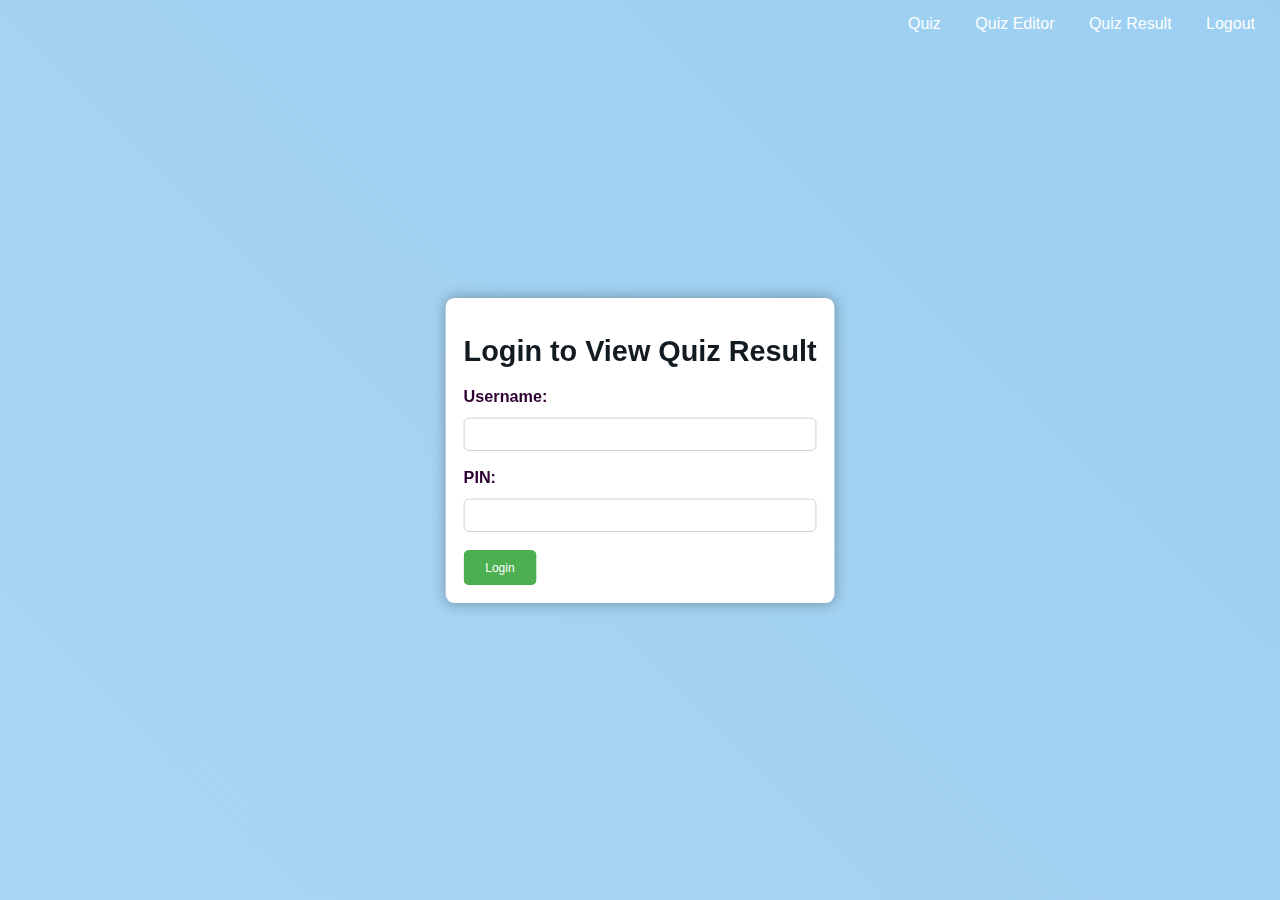
<file: QuizReport.html>
<!DOCTYPE html>
<html lang="en">

<head>
    <meta charset="UTF-8">
    <meta name="viewport" content="width=device-width, initial-scale=1.0">
    <link rel="stylesheet" href="QuizReport.css">
    <title>Quiz Result</title>
</head>

<body>
    <!-- Login Section -->
    <div id="loginSection">
        <h1>Login to View Quiz Result</h1>
        <form>
            <label for="username">Username:</label>
            <input type="text" id="username" required>
            <label for="pin">PIN:</label>
            <input type="password" id="pin" required>
            <button type="button" onclick="login()">Login</button>
        </form>
    </div>

    <div id="quizReportSection" style="display: none;">
        <h1>Quiz Report</h1>
        <!-- Display Quiz Report Table Here -->
        <table id="quizReportTable">
            <thead>
                <tr>
                    <th>Name</th>
                    <th>Roll Number</th>
                    <th>Total Questions</th>
                    <th>Attempted Questions</th>
                    <th>Correct Answers</th>
                    <th>Wrong Answers</th>
                </tr>
            </thead>
            <tbody></tbody>
        </table>
        <div id="csvExport">
            <a id="exportCsvLink" href="#" onclick="exportCsv()">Export as CSV</a>
        </div>
    </div>

    <!-- Menu Options -->
    <div class="MenuOptions">
        <a href="index.html">Quiz</a>
        <a href="questioneditor.html">Quiz Editor</a>
        <a href="QuizReport.html">Quiz Result</a>
        <a onclick="logout()">Logout</a>
    </div>

    <!-- Include QuizReport.js first -->
    <script src="QuizReport.js"></script>

    <!-- Then include Quiz.js -->
    <script src="Quiz.js"></script>
</body>

</html>
</file>
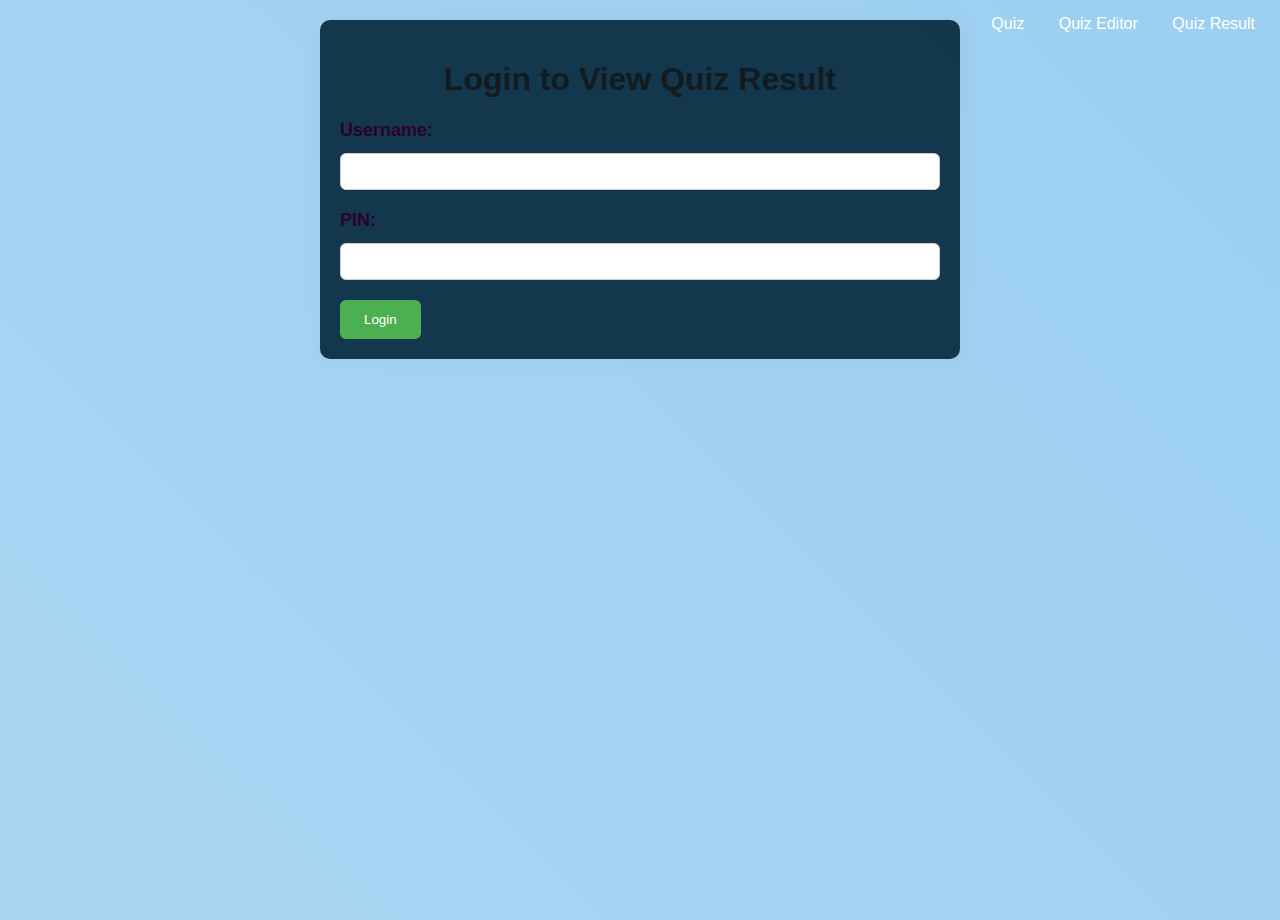
<file: QuizResult.html>
<!DOCTYPE html>
<html lang="en">
<head>
    <meta charset="UTF-8">
    <meta name="viewport" content="width=device-width, initial-scale=1.0">
    <link rel="stylesheet" href="QuizResult.css">
    <title>Quiz Result</title>
</head>
<body>
    <!-- Login Section -->
    <div id="loginSection">
        <h1>Login to View Quiz Result</h1>
        <form>
            <label for="username">Username:</label>
            <input type="text" id="username" required>
            <label for="pin">PIN:</label>
            <input type="password" id="pin" required>
            <button type="button" onclick="login()">Login</button>
        </form>
    </div>

    <!-- Quiz Result Section -->
    <div id="quizResultSection" style="display: none;">
        <h1>Quiz Result</h1>
        <!-- Display Quiz Result Details Here -->
        <p id="quizResultDetails"></p>
    </div>

    <!-- Menu Options -->
    <div class="MenuOptions">
        <a href="index.html">Quiz</a>
        <a href="questioneditor.html">Quiz Editor</a>
        <a href="QuizResult.html">Quiz Result</a>
    </div>

    <script src="QuizResult.js"></script>
</body>
</html>
</file>
<file: QuizReport.css>
body {
    font-family: 'Arial', sans-serif;
    margin: 0;
    padding: 0;
    background: linear-gradient(45deg, #badbf1, #a9d5f2, #95ccf1, #88c9f5);
    background-size: 400% 400%;
    animation: gradientAnimation 10s ease infinite;
    color: rgb(0, 0, 0);
    display: flex;
    align-items: center;
    justify-content: center;
    height: 100vh;
}

@keyframes gradientAnimation {
    0% {
        background-position: 0% 50%;
    }

    50% {
        background-position: 100% 50%;
    }

    100% {
        background-position: 0% 50%;
    }
}

.center-container {
    text-align: center;
}

h1 {
    color: #121b1f;
}

#loginSection {
    max-width: 400px;
    margin: 20px;
    background-color: #fff;
    border-radius: 10px;
    box-shadow: 0 0 15px rgba(0, 0, 0, 0.3);
    color: #2d0031;
    padding: 20px;
    scale: 90%;
}

form {
    margin-top: 20px;
}

label {
    display: block;
    margin-bottom: 12px;
    color: #2d0031;
    font-size: 18px;
    font-weight: bold;
}

input {
    width: 100%;
    padding: 10px;
    margin-bottom: 20px;
    border: 1px solid #ccc;
    border-radius: 6px;
    box-sizing: border-box;
}

button {
    background-color: #4caf50;
    color: #fff;
    padding: 12px 24px;
    border: none;
    border-radius: 6px;
    cursor: pointer;
    transition: background-color 0.3s ease;
}

button:hover {
    background-color: #45a049;
}

button:active {
    background-color: #3c9039;
}

.MenuOptions {
    position: absolute;
    top: 10px;
    right: 10px;
}

.MenuOptions a {
    color: white;
    text-decoration: none;
    margin: 0 10px;
    padding: 5px;
    display: inline-block;
    transition: background-color 0.3s ease;
}

.MenuOptions a:hover {
    color: #0c0101;
    scale: 105%;
}

#quizReportTable {
    max-width: 800px;
    margin: 20px;
    background-color: #fff;
    border-radius: 10px;
    box-shadow: 0 0 15px rgba(0, 0, 0, 0.3);
    color: #2d0031;
    padding: 20px;
    overflow-y: auto;
}

table {
    width: 100%;
    border-collapse: collapse;
    margin-top: 20px;
}

thead {
    background-color: #4caf50;
    color: #fff;
}

th,
td {
    padding: 12px;
    text-align: left;
    border-bottom: 1px solid #ddd;
}
</file>
<file: QuizResult.css>
/* QuizResult.css */
body {
    font-family: 'Arial', sans-serif;
    margin: 0;
    padding: 0;
    background: linear-gradient(45deg, #badbf1, #a9d5f2, #95ccf1, #88c9f5);
    background-size: 400% 400%;
    animation: gradientAnimation 10s ease infinite;
    color: rgb(0, 0, 0);
    display: block;
    align-items: center;
    justify-content: center;
    height: 100vh;
}

@keyframes gradientAnimation {
    0% {
        background-position: 0% 50%;
    }
    50% {
        background-position: 100% 50%;
    }
    100% {
        background-position: 0% 50%;
    }
}

h1, h2 {
    text-align: center;
    color: #121b1f;
}

#loginSection,
#quizResultSection {
    max-width: 600px;
    margin: 20px auto;
    background-color: rgba(3, 38, 59, 0.9);
    border-radius: 10px;
    box-shadow: 0 0 15px rgba(154, 177, 201, 0.3);
    color: white;
    padding: 20px;
}

form {
    margin-top: 20px;
}

label {
    display: block;
    margin-bottom: 12px;
    color: #2d0031;
    font-size: 18px;
    font-weight: bold;
}

input {
    width: 100%;
    padding: 10px;
    margin-bottom: 20px;
    border: 1px solid #ccc;
    border-radius: 6px;
    box-sizing: border-box;
}

button {
    background-color: #4caf50;
    color: #fff;
    padding: 12px 24px;
    border: none;
    border-radius: 6px;
    cursor: pointer;
    transition: background-color 0.3s ease;
}

button:hover {
    background-color: #45a049;
}

button:active {
    background-color: #3c9039;
}

.MenuOptions {
    position: absolute;
    top: 10px;
    right: 10px;
}

.MenuOptions a {
    color: white;
    text-decoration: none;
    margin: 0 10px;
    padding: 5px;
    display: inline-block;
    transition: background-color 0.3s ease;
}

.MenuOptions a:hover {
    background-color: #555; /* Add a background color on hover if desired */
}
</file>
